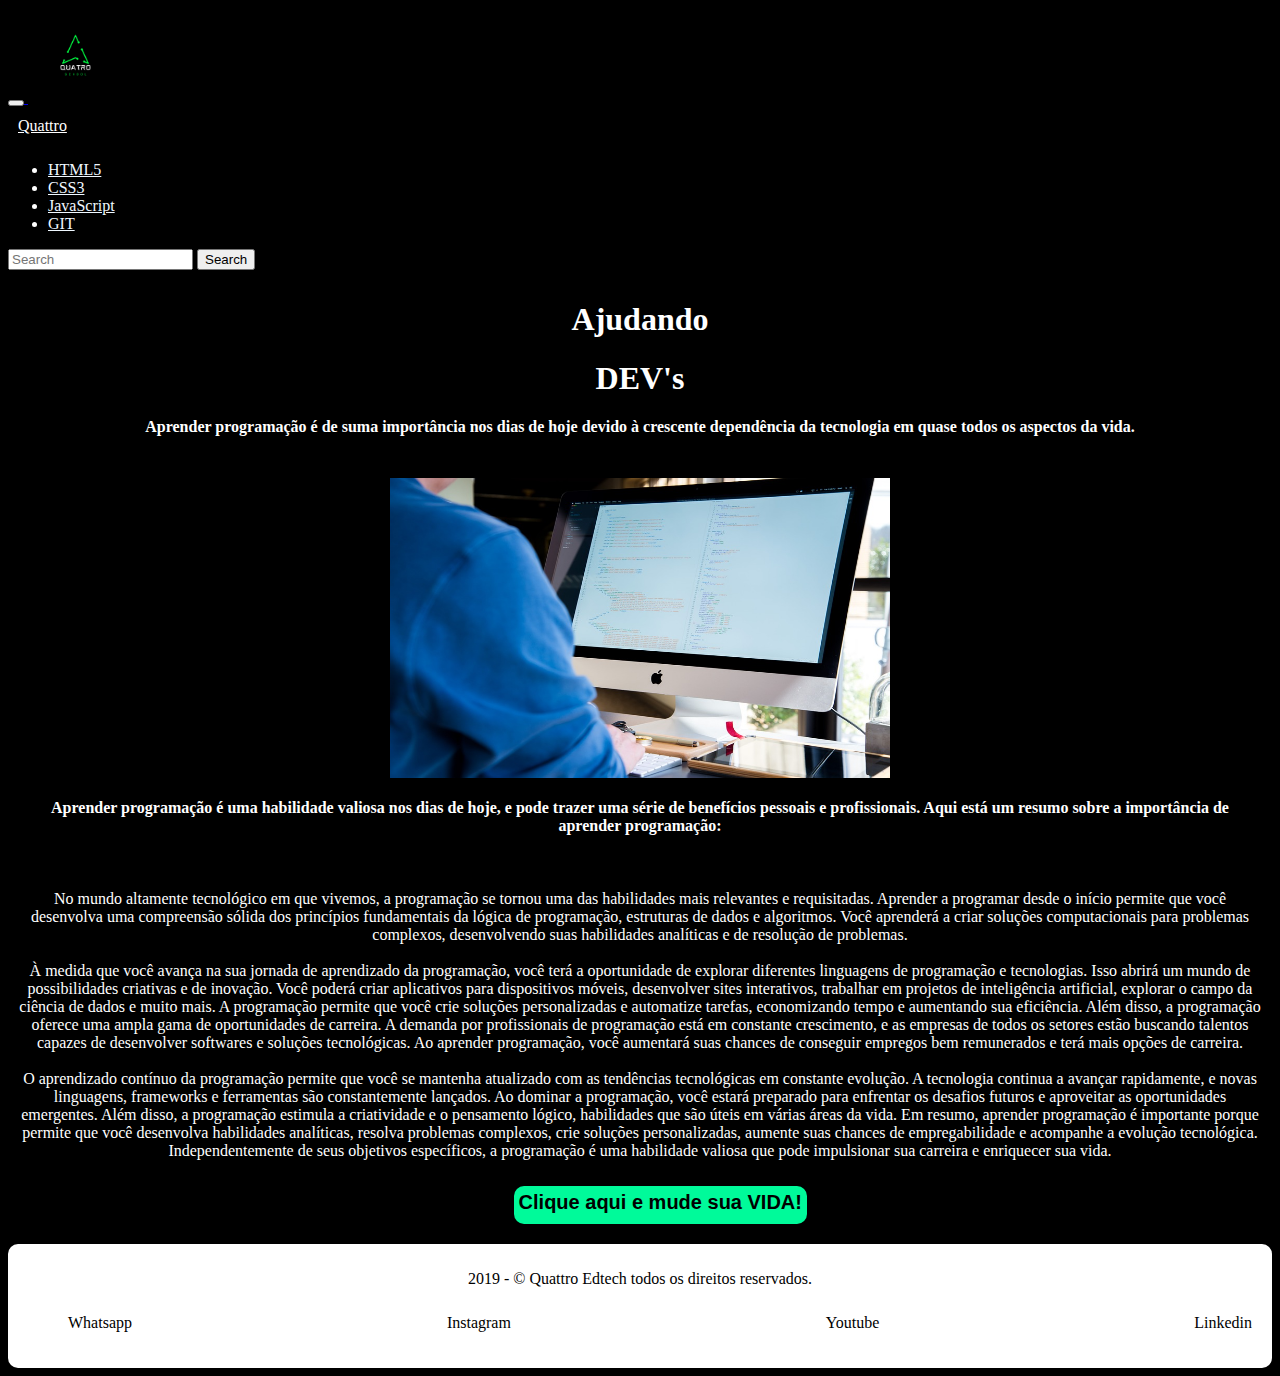
<file: index.html>
<!DOCTYPE html>
<html lang="pt-br">

<head>
  <meta charset="UTF-8">
  <meta http-equiv="X-UA-Compatible" content="IE=edge">
  <meta name="viewport" content="width=device-width, initial-scale=1.0">
  <title>Apostila</title>
  <!-- CSS only -->
  <link href="https://cdn.jsdelivr.net/npm/bootstrap@5.1.3/dist/css/bootstrap.min.css" rel="stylesheet"
    integrity="sha384-1BmE4kWBq78iYhFldvKuhfTAU6auU8tT94WrHftjDbrCEXSU1oBoqyl2QvZ6jIW3" crossorigin="anonymous">
  <!-- JavaScript Bundle with Popper -->
  <script src="https://cdn.jsdelivr.net/npm/bootstrap@5.1.3/dist/js/bootstrap.bundle.min.js"
    integrity="sha384-ka7Sk0Gln4gmtz2MlQnikT1wXgYsOg+OMhuP+IlRH9sENBO0LRn5q+8nbTov4+1p"
    crossorigin="anonymous"></script>
  <link rel="stylesheet" href="./sytle.css">
</head>

<body>

  <header>

    <!--NavBar-->

    <nav class="navbar navbar-expand-lg navbar-success bg-success">
      <div class="container-fluid">
        <button class="navbar-toggler" type="button" data-bs-toggle="collapse" data-bs-target="#navbarTogglerDemo03"
          aria-controls="navbarTogglerDemo03" aria-expanded="false" aria-label="Toggle navigation">
          <span class="navbar-toggler-icon bg-dark"></span>
        </button><a href="index.html">
          <img src="./img/2.png" alt="logo do site" class="ImgNav">
        </a>
        <a class="navbar-brand" href="index.html">Quattro</a>
        <div class="collapse navbar-collapse" id="navbarTogglerDemo03">
          <ul class="navbar-nav me-auto mb-2 mb-lg-0">
            <li class="nav-item">
              <a class="nav-link active" aria-current="page" href="./pages/HTML5.html">HTML5</a>
            </li>
            <li class="nav-item">
              <a class="nav-link" href="./pages/CSS3.html">CSS3</a>
            </li>
            <li class="nav-item">
              <a class="nav-link" href="./pages/JavaScript.html">JavaScript</a>
            </li>
            <li class="nav-item">
              <a class="nav-link" href="./pages/GIT.html">GIT</a>
            </li>
          </ul>
          <form class="d-flex" role="search">
            <input class="form-control me-2" type="search" placeholder="Search" aria-label="Search">
            <button class="btn btn-outline-light" type="submit">Search</button>
          </form>
        </div>
      </div>
    </nav>

  </header>


  <main>

    <section class="corpomain">
      <div class="titulo1">
        <h1><strong>Ajudando</strong></h1>
        <h1><strong>DEV's</strong></h1>
      </div>
      <div class="subtitulo">
        <h4>
          Aprender programação é de suma importância nos dias de hoje devido à crescente dependência da tecnologia em
          quase todos os aspectos da vida.
        </h4>
      </div>
    </section>
    <section class="text2Main">

      <img src="/img/ImgHome1.jpg" alt="imghome" class="imgHome1">

      <h4><strong>Aprender programação é uma habilidade valiosa nos dias de hoje, e pode trazer uma série de benefícios
          pessoais e profissionais. Aqui está um resumo sobre a importância de aprender programação:</strong></h4><br>
      <p> No mundo altamente tecnológico em que vivemos, a programação se tornou uma das habilidades mais
        relevantes e requisitadas. Aprender a programar desde o início permite que você desenvolva uma compreensão
        sólida dos princípios fundamentais da lógica de programação, estruturas de dados e algoritmos. Você aprenderá a
        criar soluções computacionais para problemas complexos, desenvolvendo suas habilidades analíticas e de resolução
        de problemas. <br><br>

        À medida que você avança na sua jornada de aprendizado da programação, você terá a oportunidade de
        explorar diferentes linguagens de programação e tecnologias. Isso abrirá um mundo de possibilidades criativas e
        de inovação. Você poderá criar aplicativos para dispositivos móveis, desenvolver sites interativos, trabalhar em
        projetos de inteligência artificial, explorar o campo da ciência de dados e muito mais. A programação permite
        que você crie soluções personalizadas e automatize tarefas, economizando tempo e aumentando sua eficiência.

        Além disso, a programação oferece uma ampla gama de oportunidades de carreira. A demanda por profissionais de
        programação está em constante crescimento, e as empresas de todos os setores estão buscando talentos capazes de
        desenvolver softwares e soluções tecnológicas. Ao aprender programação, você aumentará suas chances de conseguir
        empregos bem remunerados e terá mais opções de carreira. <br><br>

        O aprendizado contínuo da programação permite que você se mantenha atualizado com as tendências
        tecnológicas em constante evolução. A tecnologia continua a avançar rapidamente, e novas linguagens, frameworks
        e ferramentas são constantemente lançados. Ao dominar a programação, você estará preparado para enfrentar os
        desafios futuros e aproveitar as oportunidades emergentes. Além disso, a programação estimula a criatividade e o
        pensamento lógico, habilidades que são úteis em várias áreas da vida.

        Em resumo, aprender programação é importante porque permite que você desenvolva habilidades analíticas, resolva
        problemas complexos, crie soluções personalizadas, aumente suas chances de empregabilidade e acompanhe a
        evolução tecnológica. Independentemente de seus objetivos específicos, a programação é uma habilidade valiosa
        que pode impulsionar sua carreira e enriquecer sua vida.</p>
    </section>
    <a href="./pages/HTML5.html">
      <input type="button" value="Clique aqui e mude sua VIDA!" id="btnstart">
    </a>

    

  </main>




  <footer>

    <header>
      <p class="titfoot">2019 - © Quattro Edtech todos os direitos reservados.</p>
    </header>
    <ul class="listfoot">
      <a href="#">
        <li>Whatsapp</li>
      </a>
      <a href="#">
        <li>Instagram</li>
      </a>
      <a href="#">
        <li>Youtube</li>
      </a>
      <a href="#">
        <li>Linkedin</li>
      </a>
    </ul>

  </footer>
</body>

</html>
</file>
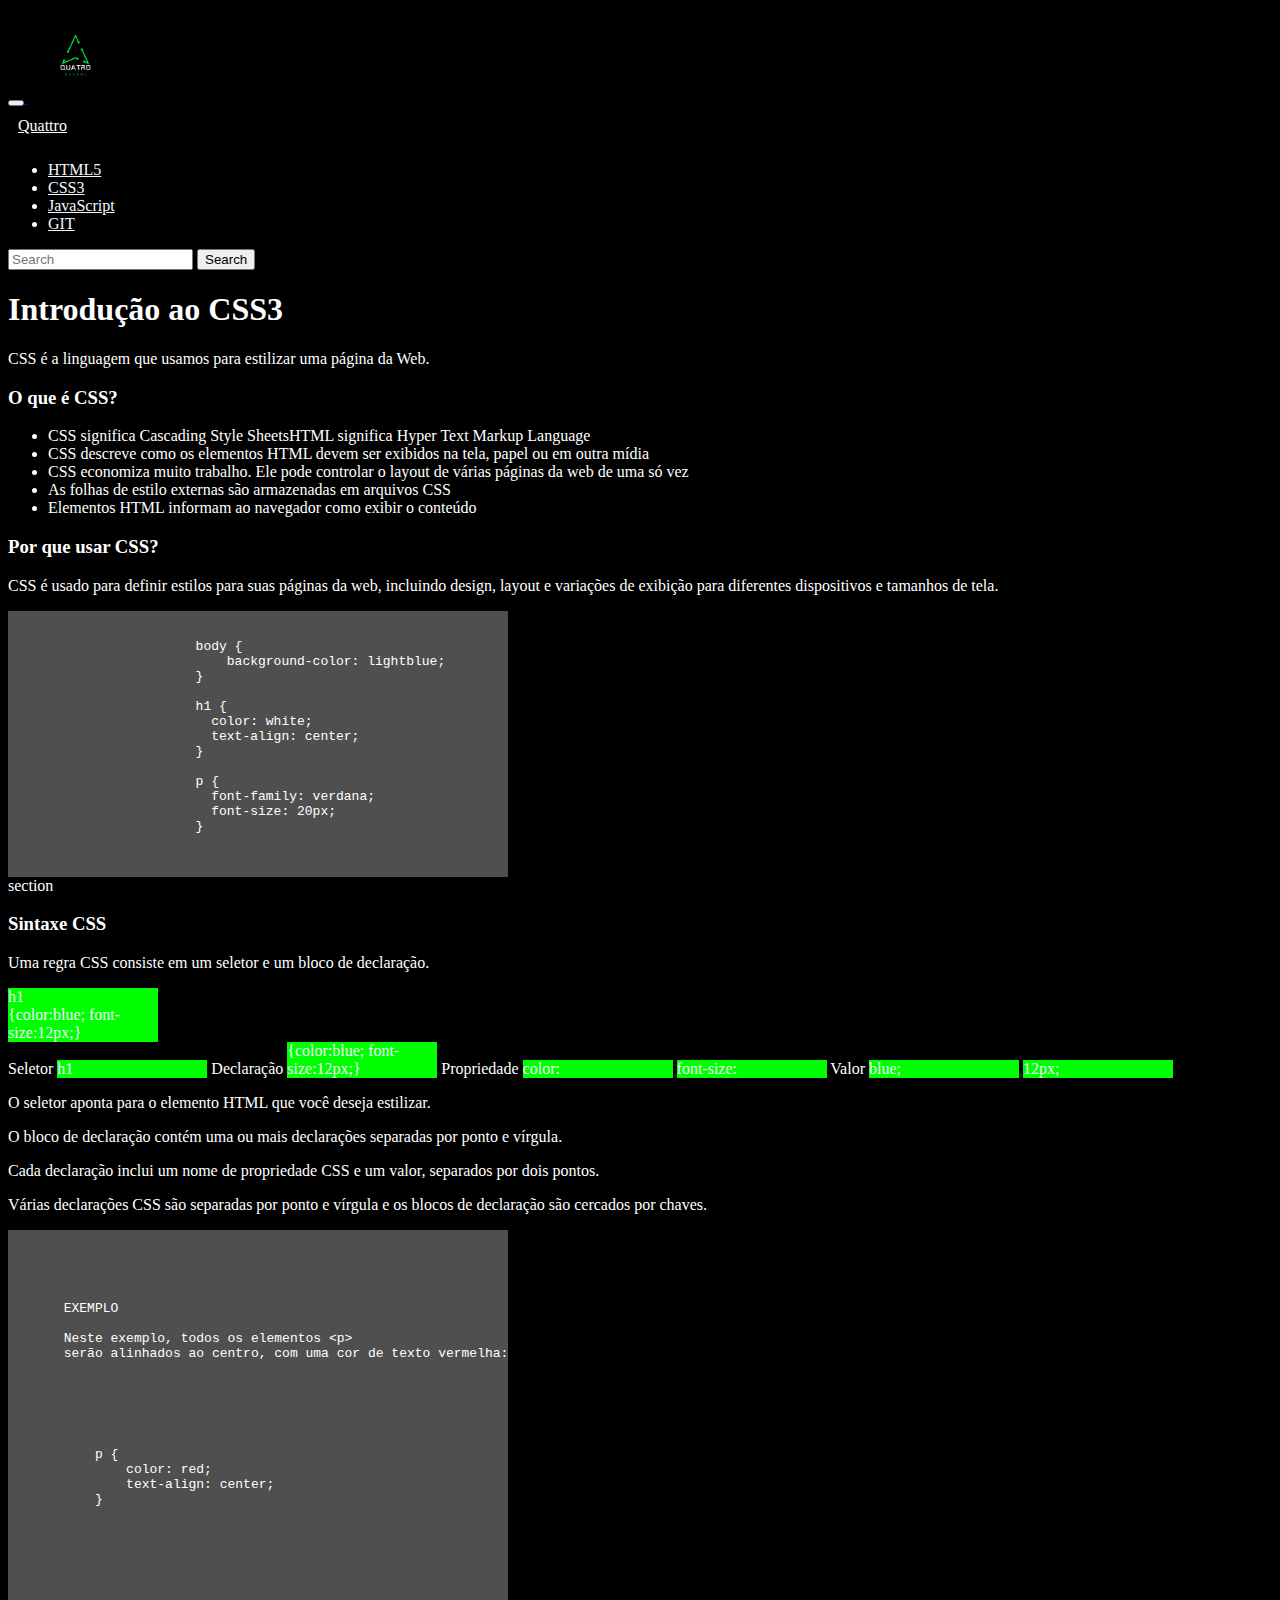
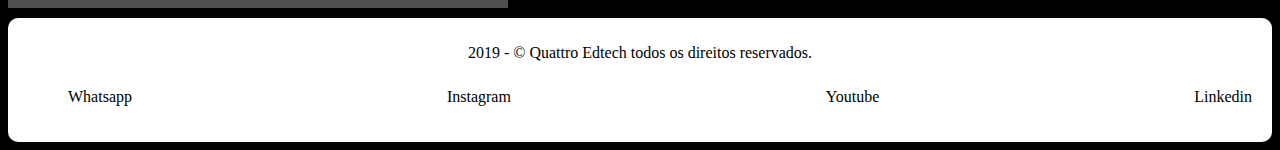
<file: pages/CSS3.html>
<!DOCTYPE html>
<html lang="pt-br">

<head>
    <meta charset="UTF-8">
    <meta http-equiv="X-UA-Compatible" content="IE=edge">
    <meta name="viewport" content="width=device-width, initial-scale=1.0">
    <title>CSS3</title>
    <!-- CSS only -->
    <link href="https://cdn.jsdelivr.net/npm/bootstrap@5.1.3/dist/css/bootstrap.min.css" rel="stylesheet"
        integrity="sha384-1BmE4kWBq78iYhFldvKuhfTAU6auU8tT94WrHftjDbrCEXSU1oBoqyl2QvZ6jIW3" crossorigin="anonymous">
    <!-- JavaScript Bundle with Popper -->
    <script src="https://cdn.jsdelivr.net/npm/bootstrap@5.1.3/dist/js/bootstrap.bundle.min.js"
        integrity="sha384-ka7Sk0Gln4gmtz2MlQnikT1wXgYsOg+OMhuP+IlRH9sENBO0LRn5q+8nbTov4+1p"
        crossorigin="anonymous"></script>
    <link rel="stylesheet" href="/sytle.css">
</head>

<body>

    <header>

        <!--NavBar-->

        <nav class="navbar navbar-expand-lg navbar-success bg-success">
            <div class="container-fluid">
                <button class="navbar-toggler" type="button" data-bs-toggle="collapse"
                    data-bs-target="#navbarTogglerDemo03" aria-controls="navbarTogglerDemo03" aria-expanded="false"
                    aria-label="Toggle navigation">
                    <span class="navbar-toggler-icon"></span>
                </button><a href="/index.html">
                    <img src="/img/2.png" alt="logo do site" class="ImgNav">
                </a>
                <a class="navbar-brand" href="/index.html">Quattro</a>
                <div class="collapse navbar-collapse" id="navbarTogglerDemo03">
                    <ul class="navbar-nav me-auto mb-2 mb-lg-0">
                        <li class="nav-item">
                            <a class="nav-link active" aria-current="page" href="/pages/HTML5.html">HTML5</a>
                        </li>
                        <li class="nav-item">
                            <a class="nav-link" href="/pages/CSS3.html">CSS3</a>
                        </li>
                        <li class="nav-item">
                            <a class="nav-link" href="/pages/JavaScript.html">JavaScript</a>
                        </li>
                        <li class="nav-item">
                            <a class="nav-link" href="/pages/GIT.html">GIT</a>
                        </li>
                    </ul>
                    <form class="d-flex" role="search">
                        <input class="form-control me-2" type="search" placeholder="Search" aria-label="Search">
                        <button class="btn btn-outline-light" type="submit">Search</button>
                    </form>
                </div>
            </div>
        </nav>


    </header>


    <main>
        <div class="container">

        <h1><strong>Introdução ao CSS3</strong></h1>

        <p>CSS é a linguagem que usamos para estilizar uma página da Web.</p>

        <h3><strong>O que é CSS?</strong></h3>

        <ul>
            <li>
                CSS significa Cascading Style SheetsHTML significa Hyper Text Markup Language
            </li>
            <li>
                CSS descreve como os elementos HTML devem ser exibidos na tela, papel ou em outra mídia
            </li>
            <li>
                CSS economiza muito trabalho. Ele pode controlar o layout de várias páginas da web de uma só vez
            </li>
            <li>
                As folhas de estilo externas são armazenadas em arquivos CSS
            </li>
            <li>
                Elementos HTML informam ao navegador como exibir o conteúdo
            </li>
        </ul>

        <h3><strong>Por que usar CSS?</strong></h3>
        <p>CSS é usado para definir estilos para suas páginas da web, incluindo design, layout e variações de exibição
            para diferentes dispositivos e tamanhos de tela.</p>
<div class="codeview">
        <pre>
            <code>
                body {
                    background-color: lightblue;
                }
                
                h1 {
                  color: white;
                  text-align: center;
                }
                
                p {
                  font-family: verdana;
                  font-size: 20px;
                }
            </code>
        </pre>
    </div>
    
section
        <h3><strong>Sintaxe CSS</strong></h3>
        <p>Uma regra CSS consiste em um seletor e um bloco de declaração.</p>

        <span>
            <mark>h1</mark>
        </span>
        <br>
        
        
        <span>
            <mark>{color:blue; font-size:12px;}</mark>
        </span>
        <br>
        <span>Seletor</span>
        <span>
            <mark>
                h1
            </mark>
        </span>

        <span>
            Declaração
        </span>
        <span>
            
            <mark>
                {color:blue; font-size:12px;}
            </mark>
        
        </span>



        <span>Propriedade</span>
        <span>
            
            <mark>
                color:
            </mark>
        
        </span>

        <span>
            
            <mark>
                font-size:
            </mark>

        </span>

        <span>Valor</span>
        <span>
            <mark>
                blue;
            </mark>
        </span>


        <span>
            <mark>
                12px;
            </mark>
        </span>

        <p>
            O seletor aponta para o elemento HTML que você deseja estilizar.
        </p>
        <p>
            O bloco de declaração contém uma ou mais declarações separadas por ponto e vírgula.
        </p>
        <p>
            Cada declaração inclui um nome de propriedade CSS e um valor, separados por dois pontos.
        </p>
        <p>
            Várias declarações CSS são separadas por ponto e vírgula e os blocos de declaração são cercados por chaves.
        </p>
    
        <div class="codeview">

            <pre class="exempcode">
                <code>
                    <p>
                    EXEMPLO <br>
                    Neste exemplo, todos os elementos <code>&lt;p&gt;</code>
                    serão alinhados ao centro, com uma cor de texto vermelha:
                    </p>
                    <p>
                        p {
                            color: red;
                            text-align: center;
                        }
                    
                    </p>
                </code>
            </pre>
        </div>


    </div>


    </main>


    <footer>

        <header>
            <p class="titfoot">2019 - © Quattro Edtech todos os direitos reservados.</p>
        </header>
        <ul class="listfoot">
            <a href="#">
                <li>Whatsapp</li>
            </a>
            <a href="#">
                <li>Instagram</li>
            </a>
            <a href="#">
                <li>Youtube</li>
            </a>
            <a href="#">
                <li>Linkedin</li>
            </a>
        </ul>


    </footer>

</body>

</html>
</file>
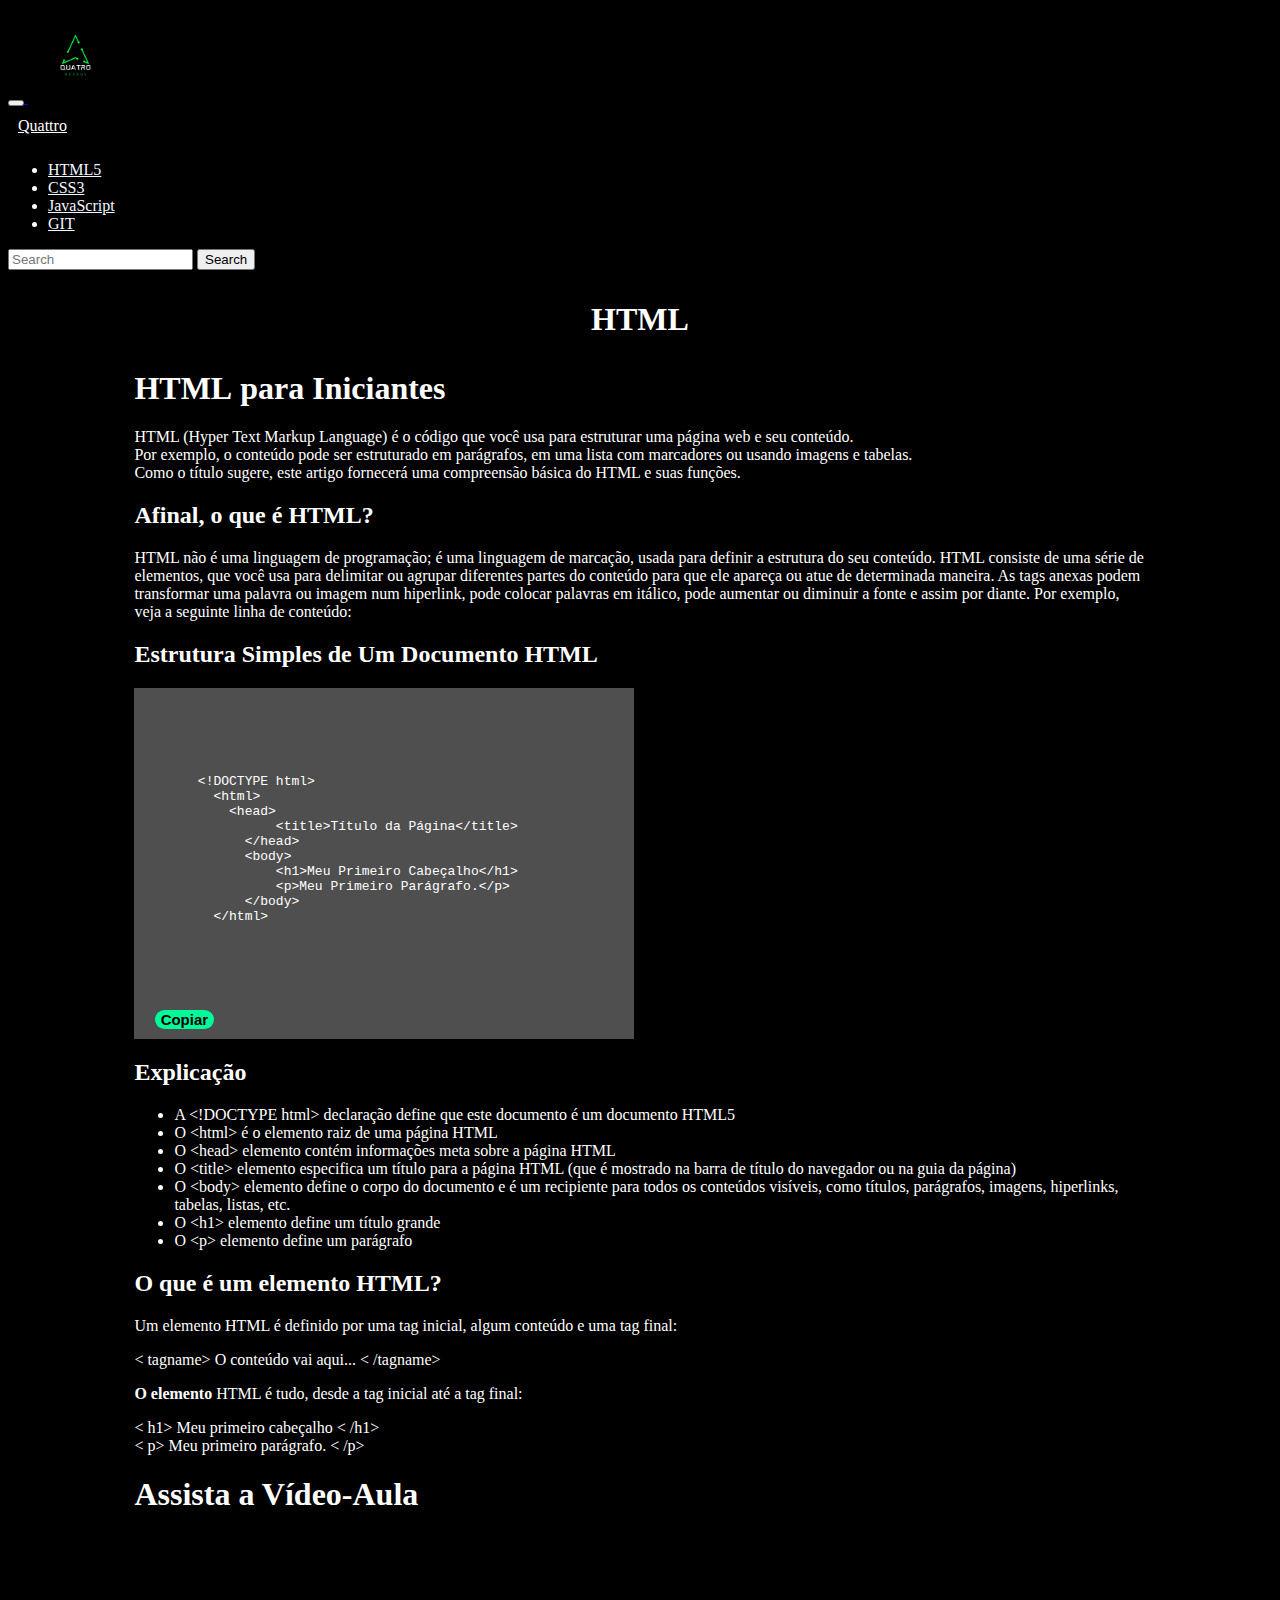
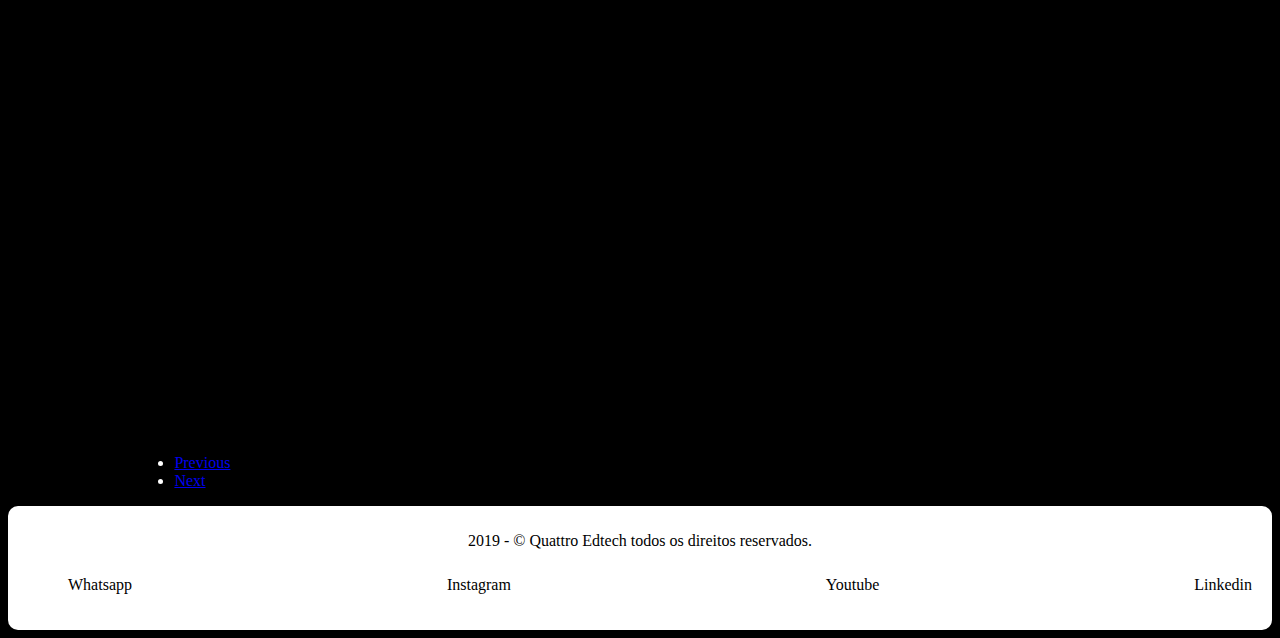
<file: pages/HTML5.html>
<!DOCTYPE html>
<html lang="pt-br">

<head>
  <meta charset="UTF-8">
  <meta http-equiv="X-UA-Compatible" content="IE=edge">
  <meta name="viewport" content="width=device-width, initial-scale=1.0">
  <title>HTML5</title>
  <!-- CSS only -->
  <link href="https://cdn.jsdelivr.net/npm/bootstrap@5.1.3/dist/css/bootstrap.min.css" rel="stylesheet"
    integrity="sha384-1BmE4kWBq78iYhFldvKuhfTAU6auU8tT94WrHftjDbrCEXSU1oBoqyl2QvZ6jIW3" crossorigin="anonymous">
  <!-- JavaScript Bundle with Popper -->
  <script src="https://cdn.jsdelivr.net/npm/bootstrap@5.1.3/dist/js/bootstrap.bundle.min.js"
    integrity="sha384-ka7Sk0Gln4gmtz2MlQnikT1wXgYsOg+OMhuP+IlRH9sENBO0LRn5q+8nbTov4+1p"
    crossorigin="anonymous"></script>
  <link rel="stylesheet" href="/sytle.css">
</head>

<body>

  <script src="https://code.jquery.com/jquery-3.7.0.js"></script>

  <header>

    <!--NavBar-->

    <nav class="navbar navbar-expand-lg navbar-success bg-success">
      <div class="container-fluid">
        <button class="navbar-toggler" type="button" data-bs-toggle="collapse" data-bs-target="#navbarTogglerDemo03"
          aria-controls="navbarTogglerDemo03" aria-expanded="false" aria-label="Toggle navigation">
          <span class="navbar-toggler-icon"></span>
        </button><a href="/index.html">
          <img src="/img/2.png" alt="logo do site" class="ImgNav">
        </a>
        <a class="navbar-brand" href="/index.html">Quattro</a>
        <div class="collapse navbar-collapse" id="navbarTogglerDemo03">
          <ul class="navbar-nav me-auto mb-2 mb-lg-0">
            <li class="nav-item">
              <a class="nav-link active" aria-current="page" href="/pages/HTML5.html">HTML5</a>
            </li>
            <li class="nav-item">
              <a class="nav-link" href="/pages/CSS3.html">CSS3</a>
            </li>
            <li class="nav-item">
              <a class="nav-link" href="/pages/JavaScript.html">JavaScript</a>
            </li>
            <li class="nav-item">
              <a class="nav-link" href="/pages/GIT.html">GIT</a>
            </li>
          </ul>
          <form class="d-flex" role="search">
            <input class="form-control me-2" type="search" placeholder="Search" aria-label="Search">
            <button class="btn btn-outline-light" type="submit">Search</button>
          </form>
        </div>
      </div>
    </nav>

  </header>


  <main class="html">



    <h1 class="TituloPag"><strong>HTML</strong></h1>
    <h1><strong>HTML</strong> para Iniciantes</h1>
    <p>HTML (Hyper Text Markup Language) é o código que você usa para estruturar uma página web e seu conteúdo.<br> Por
      exemplo, o conteúdo pode ser estruturado em parágrafos, em uma lista com marcadores ou usando imagens e
      tabelas.<br> Como o título sugere, este artigo fornecerá uma compreensão básica do HTML e suas funções.</p>

    <h2>Afinal, o que é <strong>HTML?</strong></h2>
    <p>HTML não é uma linguagem de programação; é uma linguagem de marcação, usada para definir a estrutura do seu
      conteúdo. HTML consiste de uma série de elementos, que você usa para delimitar ou agrupar diferentes partes do
      conteúdo para que ele apareça ou atue de determinada maneira. As tags anexas podem transformar uma palavra ou
      imagem num hiperlink, pode colocar palavras em itálico, pode aumentar ou diminuir a fonte e assim por diante. Por
      exemplo, veja a seguinte linha de conteúdo:</p>

    <h2><strong>Estrutura Simples de Um Documento HTML</strong></h2>
    <div class="container">
      <div class="codeview">
        <pre>
      <code>
        <p class="textocod">

      &lt;!DOCTYPE html&gt;
        &lt;html&gt;
          &lt;head&gt;
                &lt;title&gt;Título da Página&lt;/title&gt;
            &lt;/head&gt;
            &lt;body&gt;
                &lt;h1&gt;Meu Primeiro Cabeçalho&lt;/h1&gt;
                &lt;p&gt;Meu Primeiro Parágrafo.&lt;/p&gt;
            &lt;/body&gt;
        &lt;/html&gt;
      </p>
      </code>
    </pre>

        <button class="btn btn-light" id="btncopiar"><strong>Copiar</strong></button>
        <script>
          const btn = document.querySelector('#btncopiar');
          const textocod = document.querySelector('.textocod');

          btn.addEventListener('click', copiaTexto);

          function copiaTexto(e) {

            navigator.clipboard.writeText(textocod.innerText);

          }

        </script>


      </div>
    </div>

    <div class="htmlexpli">
      <h2><strong>Explicação</strong></h2>

      <ul>
        <li>A &lt;!DOCTYPE html&gt; declaração define que este documento é um documento HTML5</li>
        <li>O &lt;html&gt; é o elemento raiz de uma página HTML</li>
        <li>O &lt;head&gt; elemento contém informações meta sobre a página HTML</li>
        <li>O &lt;title&gt; elemento especifica um título para a página HTML (que é mostrado na barra de título do
          navegador ou na guia da página)</li>
        <li>O &lt;body&gt; elemento define o corpo do documento e é um recipiente para todos os conteúdos visíveis, como
          títulos, parágrafos, imagens, hiperlinks, tabelas, listas, etc.</li>
        <li>O &lt;h1&gt; elemento define um título grande</li>
        <li>O &lt;p&gt; elemento define um parágrafo</li>
      </ul>

      <h2>O que é um elemento HTML?</h2>
      <p>Um elemento HTML é definido por uma tag inicial, algum conteúdo e uma tag final:</p>
      <p class="exemptags">
        < tagname> O conteúdo vai aqui... < /tagname>
      </p>
      <p><strong> O elemento</strong> HTML é tudo, desde a tag inicial até a tag final:</p>

      <p class="exemptags">
        < h1> Meu primeiro cabeçalho < /h1> <br>
            < p> Meu primeiro parágrafo. < /p>
      </p>

    </div>

    <section class="videoaula">

      <header>
        <h1>
          <strong>Assista a Vídeo-Aula</strong>
        </h1>
      </header>

      <main>

        <iframe width="600" height="500" src="https://www.youtube.com/embed/3oSIqIqzN3M?autoplay=1&mute=1&controls=0"
          title="Aprendendo HTML5" frameborder="0"
          allow="accelerometer; autoplay; clipboard-write; encrypted-media; gyroscope; picture-in-picture; web-share"
          allowfullscreen></iframe>

      </main>

    </section>

    <section>

      <div class="paginacao">

        <nav aria-label="Page navigation example">
          <ul class="pagination justify-content-center">
            <li class="page-item ">
              <a class="page-link" href="/index.html">Previous</a>
            </li>
            <li class="page-item">
              <a class="page-link" href="/pages/CSS3.html">Next</a>
            </li>
          </ul>
        </nav>

      </div>

    </section>


  </main>


  <footer>

    <header>
      <p class="titfoot">2019 - © Quattro Edtech todos os direitos reservados.</p>
    </header>
    <ul class="listfoot">
      <a href="#">
        <li>Whatsapp</li>
      </a>
      <a href="#">
        <li>Instagram</li>
      </a>
      <a href="#">
        <li>Youtube</li>
      </a>
      <a href="#">
        <li>Linkedin</li>
      </a>
    </ul>


</body>

</html>
</file>
<file: sytle.css>
body{
    background-color: black;
    color: white;
}
*{
    box-sizing: border-box;
}
.navbar-brand{
    color: white;
    padding: 10px;
    display: flex;
    align-items: baseline;
}

.nav-link{
    color: aliceblue;
}

.ImgNav{
    height: 95px;
}
.imgHome1{
    display: block;
    margin-left: auto;
    margin-right: auto;
    height: 300px;
    width: 500px;
    margin-bottom: 15px;
}

.TituloPag{
    padding:10px;
    text-align: center;
    
}

.corpomain{
    padding: 10px;
}
.titulo1{
    text-align: center;
}
.html{
    margin-left: 10%;
    margin-right: 10%;
}
.subtitulo{
    text-align: center;
}
.text2Main{
    text-align: center;
    padding: 10px;
}

.codeview{
    background-color: rgb(79, 79, 79);
    width: 500px;
    height: auto;
    display: flex;
    align-items: center;
    flex-direction: column;
  
}
.codeview p{
    margin-right: 100px;
}

.exempCss{
    background-color: rgb(79,79,79);
   font-family: Verdana, Geneva, Tahoma, sans-serif;
    padding: 15px;
    display: flex;
    align-items: center;
    flex-direction: row;
    font-size: 16px;
    width: 500px;
    border-right: 15px;
    
}
.exempCss1 pre{
    margin-right: 150px;
}

mark{
    display: inline-block;
    flex-direction: row;
    width: 150px;
    background-color: #00FF00;
    color: aliceblue;
    justify-content: space-between;
      
}
span{
    
}

#btncopiar{
    background-color: rgb(0,250,154);
    font-size: 15px;
    border-radius: 10px;
    margin-bottom: 10px;
    margin-right: 400px;
    border-style: none;

    
}
#btncopiar :hover{
    color: aliceblue;
    font-size: 18px;
}
#btnstart{
    padding: 5px;
    font-weight: bold;
    font-size: 20px;
    background-color: rgb(0,250,154);
    border-radius: 10px;
    border-style: none;
    margin-left: 40%;
    padding-bottom: 10px;
    margin-bottom: 10px;
    
}
#btnstart:hover{
    color: aliceblue;
    font-size: 18px;
}

/* FOOTER */

footer{
    color: black;
    text-align: center;
    border-radius: 10px;
    padding: 10px;
    background-color: white;
    margin-top: 10px;
}

.listfoot{
    display: flex;
    justify-content: space-between;
}
.listfoot li{
    display: flex;
    padding: 10px;
    list-style: none;
}
.listfoot li:hover{
    font-size: 20px;
    color: #00FF00;
    font-weight: bold;
}
.listfoot a{
    color: black;
    text-decoration: none;
}
</file>
